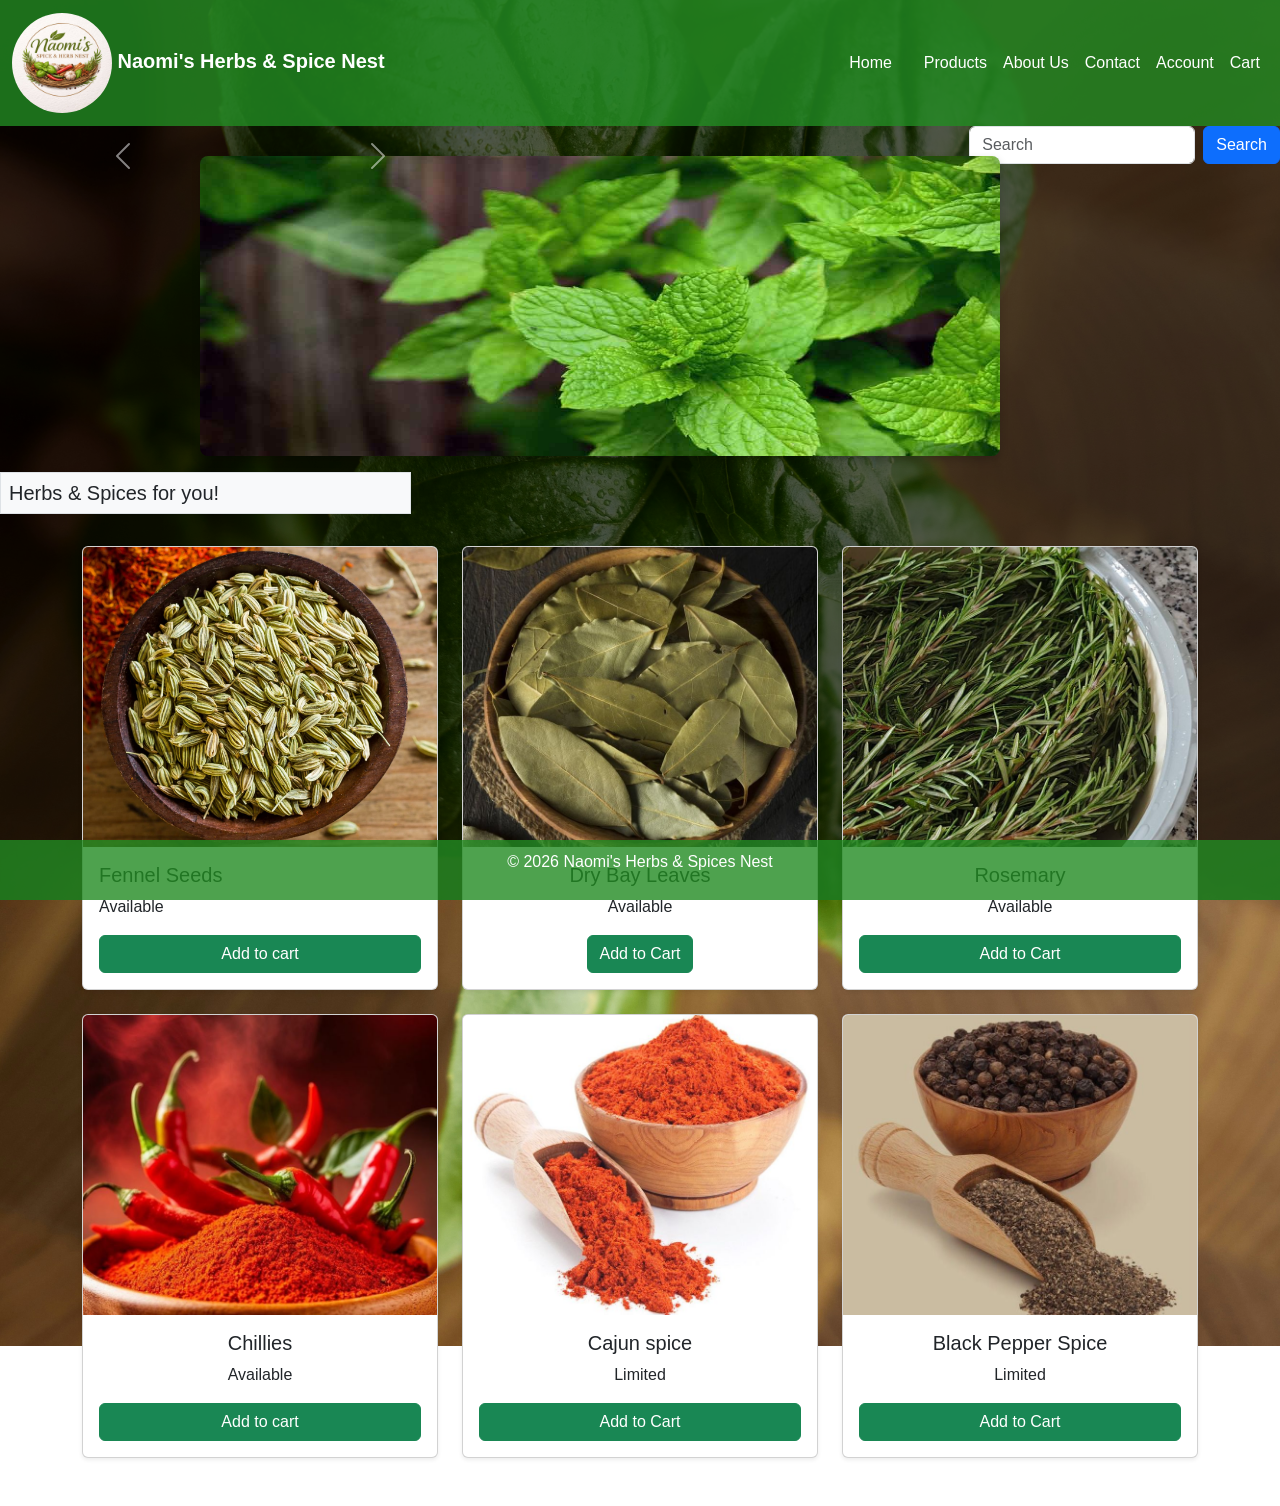
<file: index.html>
<!DOCTYPE html>
<html lang="en">
<head>
    <meta charset="UTF-8">
    <meta name="viewport" content="width=device-width, initial-scale=1.0">
    <title>Naomi's Herbs & Spices Nest</title>
    <link rel="stylesheet" href="https://cdn.jsdelivr.net/npm/bootstrap@5.3.2/dist/css/bootstrap.min.css">
    <link rel="stylesheet" href="styles.css">
</head>
<body>
    <header>
    <nav class="navbar navbar-expand-lg custom-navbar">
        <div class="container-fluid">
            <a class="navbar-brand" href="#">
                <img src="logo.jpeg" class="rounded-circle" alt="Logo" width="100" height="100" class="me-2">
                Naomi's Herbs & Spice Nest
                <button class="navbar-toggler" type="button" data-bs-toggle="collapse" data-bs-target="#navbarNav">
                    <span class="navbar-toggler-icon"></span>
                </button>
                <ul class="navbar-nav ms-auto">
                    <li class="nav-item">
                        <a class="nav-link" href="index.html">Home</a>
                    </li>
                    <li class="nav-item">
                        <a class="nav-link" href="products.html">Products</a>
                    </li>
                    <li class="nav-item">
                        <a class="nav-link" href="about.html">About Us</a>
                    </li>
                    <li class="nav-item">
                        <a class="nav-link" href="contact.html">Contact</a>
                    </li>
                    <li class="nav-item">
                        <a class="nav-link" href="account.html">Account</a>
                    </li>
                    <li class="nav-item">
                        <a class="nav-link" href="cart.html">Cart</a>
                    </li>
                </ul>
            </a>
        </div>
    </nav>
    </header>
    <main>
    <div container="container my-4">
        <div class="row">
            <div class="col-md-8">
                <div id="adCarousel" class="carousel slide" data-bs-ride="carousel" data-bs-interval="2000">
                    <div class="carousel inner">
                        <div class="carousel-item active">
                            <img src="image1.jpeg" alt="Ad Image 1">
                         </div>
                        <div class="carousel-item">
                            <img src="image2.jpeg" alt="Ad Image 2">
                        </div>
                        <div class="carousel-item">
                            <img src="image3.jpeg" alt="Ad Image 3">
                        </div>
                        <div class="carousel-item"> 
                            <img src="image4.jpg" alt="Ad Image 4">
                        </div>
                        <div class="carousel-item">  
                            <img src="image5.jpeg" alt="Ad Image 5">
                        </div>
                        <div class="carousel-item">
                            <img src="image6.jpeg" alt="Ad Image 6">
                        </div>
                    </div>        
                    <button class="carousel-control-prev" type="button" data-bs-target="#adCarousel" data-bs-slide="prev">
                        <span class="carousel-control-prev-icon"></span>
                    </button>
                    <button class="carousel-control-next" type="button" data-bs-target="#adCarousel" data-bs-slide="next">
                        <span class="carousel-control-next-icon"></span>
                    </button>
                </div>
            </div>
            <div class="col-md-4 d-flex justify-content-end align-items-start">
                <div class="d-flex">
                    <input type="text" class="form-control me-2" placeholder="Search">
                    <button class="btn btn-primary">Search</button>
                </div>
            </div>
        </div>
        <div class="row mt-3">
            <div class="col-md-4">
                <h5 class="p-2 bg-light border">Herbs & Spices for you!</h5>
            </div>
        </div>
        <div class="container my-4">
            <div class="row">
                <div class="col-md-4 mb-4">
                    <div class="card h-100 shadow-sm">
                        <img src="image7.jpeg" class="card-img-top" alt="Product 7">
                        <div class="card-body text center">
                            <h5 class="card-title">Fennel Seeds</h5>
                            <p class="card-text">Available</p>
                            <button class="btn btn-success">Add to cart</button>
                        </div>
                    </div>
                </div>
                <div class="col-md-4 mb-4">
                    <div class="card product-card h-100 shadow-sm">
                        <img src="image9.jpeg" class="card-img-top" alt="Product 9">
                        <div class="card-body text-center">
                            <h5 class="card-title">Dry Bay Leaves</h5>
                            <p1 class="card-text">Available</p>
                            <button class="btn btn-success">Add to Cart</button>
                        </div>
                    </div>
                </div>
                <div class="col-md-4 mb-4">
                    <div class="card product-card h-100 shadow-sm">
                        <img src="image8.jpeg" class="card-img-top" alt="Product 8">
                        <div class="card-body text-center">
                            <h5 class="card-title">Rosemary</h5>
                            <p class="card-text">Available</p>
                            <button class="btn btn-success">Add to Cart</button>
                        </div>
                    </div>
                </div>
            </div>
            <div class="row">
                <div class="col-md-4 mb-4">
                    <div class="card product-card h-100 shadow-sm">
                        <img src="image10.jpeg" class="card-img-top" alt="Product 10">
                        <div class="card-body text-center">
                            <h5 class="card-title">Chillies</h5>
                            <p class="card-text">Available</p>
                            <button class="btn btn-success">Add to cart</button>
                        </div>
                    </div>
                </div>
                <div class="col-md-4 mb-4">
                    <div class="card product-card h-100 shadow-sm">
                        <img src="image11.jpeg" class="card-img-top" alt="Product 11">
                        <div class="card-body text-center">
                            <h5 class="card-title">Cajun spice</h5>
                            <p class="card-text">Limited</p>
                            <button class="btn btn-success">Add to Cart</button>
                        </div>
                    </div>
                </div>
                <div class="col-md-4 mb-4">
                    <div class="card product-card h-100 shadow-sm">
                        <img src="image12.jpeg" class="card-img-top" alt="Product 12">
                        <div class="card-body text-center">
                            <h5 class="card-title">Black Pepper Spice</h5>
                            <p class="card-text">Limited</p>
                            <button class="btn btn-success">Add to Cart</button>
                        </div>
                    </div>
                </div>
            </div>
        </div>
    </div>
    <script src="https://cdn.jsdelivr.net/npm/@popperjs/core@2.11.6/dist/umd/popper.min.js">
    </script> 
    <script src="https://cdn.jsdelivr.net/npm/bootstrap@5.3.0/dist/js/bootstrap.bundle.min.js">
    </script>
        <script src="script.js"></script>
    </main>
    <footer>
        <p>&copy; 2026 Naomi's Herbs & Spices Nest</p>
    </footer>
</body>
</html>
</file>
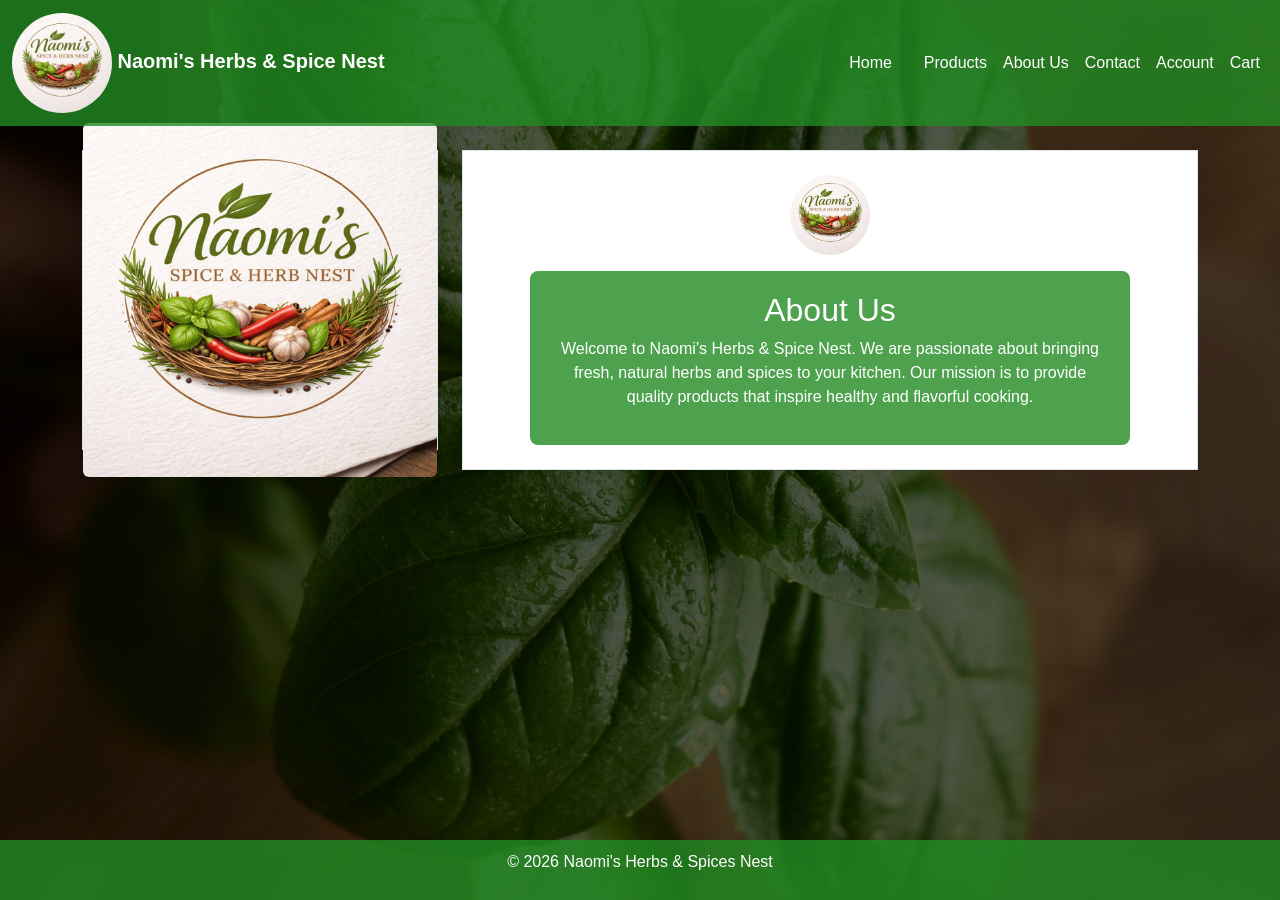
<file: about.html>
<!DOCTYPE html>
<html lang="en">
<head>
    <meta charset="UTF-8">
    <meta name="viewport" content="width=device-width, initial-scale=1.0">
    <title>Naomi's Herbs & Spices Nest</title>
    <link rel="stylesheet" href="https://cdn.jsdelivr.net/npm/bootstrap@5.3.2/dist/css/bootstrap.min.css">
    <link rel="stylesheet" href="styles.css">
</head>
<body>
    <nav class="navbar navbar-expand-lg custom-navbar">
        <div class="container-fluid">
            <a class="navbar-brand" href="#">
                <img src="logo.jpeg" class="rounded-circle" alt="Logo" width="100" height="100" class="me-2">
                Naomi's Herbs & Spice Nest
                <button class="navbar-toggler" type="button" data-bs-toggle="collapse" data-bs-target="#navbarNav">
                    <span class="navbar-toggler-icon"></span>
                </button>
                <ul class="navbar-nav ms-auto">
                    <li class="nav-item">
                        <a class="nav-link" href="index.html">Home</a>
                    </li>
                    <li class="nav-item">
                        <a class="nav-link" href="products.html">Products</a>
                    </li>
                    <li class="nav-item">
                        <a class="nav-link" href="about.html">About Us</a>
                    </li>
                    <li class="nav-item">
                        <a class="nav-link" href="contact.html">Contact</a>
                    </li>
                    <li class="nav-item">
                        <a class="nav-link" href="account.html">Account</a>
                    </li>
                    <li class="nav-item">
                        <a class="nav-link" href="cart.html">Cart</a>
                    </li>
                </ul>
            </a>
        </div>
    </nav>
    <div class="container my-4">
        <div class="row">
            <div class="col-md-4">
                <div class="ad-space bg-light border d-flex justify-content-center align-items-center" style="height:300px;">
                    <img src="logo.jpeg" alt="logo" class="img-fluid rounded">
                </div>
            </div>
            <div class="col-md-8">
                <div class="content-container p-4 border bg-white">
                    <div class="text-center mb-3">
                        <img src="logo.jpeg" class="rounded-circle" alt="Logo" style="height:80px;">
                    </div>
                    <div class="about-us-box">
                    <h2>About Us</h2>
                    <p>
                        Welcome to Naomi’s Herbs & Spice Nest. We are passionate about bringing
                        fresh, natural herbs and spices to your kitchen. Our mission is to
                        provide quality products that inspire healthy and flavorful cooking. 
                    </p>
                    </div>
                </div>
            </div>
        </div>
    </div>
    <script src="https://cdn.jsdelivr.net/npm/@popperjs/core@2.11.6/dist/umd/popper.min.js">
    </script> 
    <script src="https://cdn.jsdelivr.net/npm/bootstrap@5.3.0/dist/js/bootstrap.bundle.min.js">
    </script>
    <script src="script.js"></script>
    <footer>
        <p>&copy; 2026 Naomi's Herbs & Spices Nest</p>
    </footer>
</body>
</html>
</file>
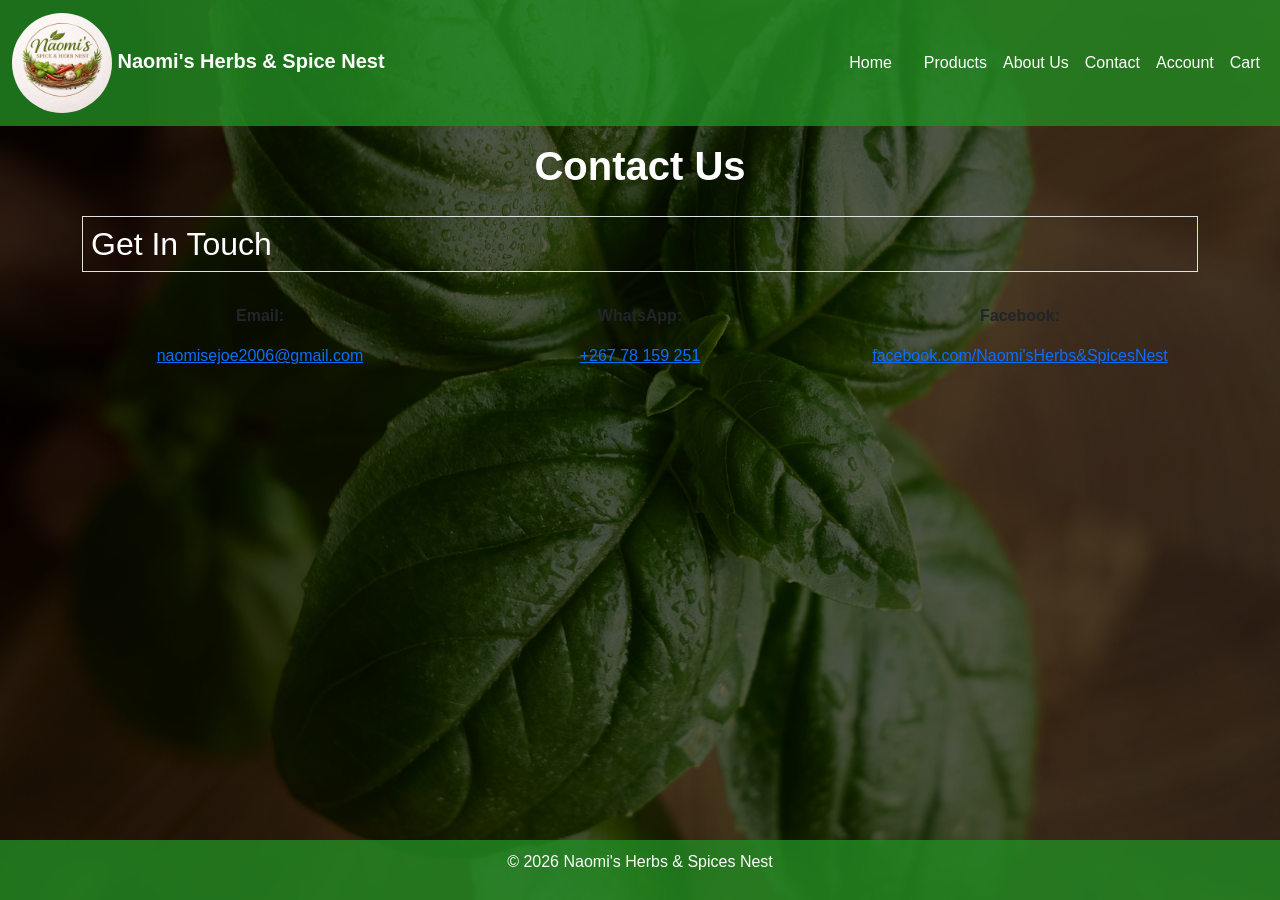
<file: contact.html>
<!DOCTYPE html>
<html lang="en">
<head>
    <meta charset="UTF-8">
    <meta name="viewport" content="width=device-width, initial-scale=1.0">
    <title>Naomi's Herbs & Spices Nest</title>
    <link rel="stylesheet" href="https://cdn.jsdelivr.net/npm/bootstrap@5.3.2/dist/css/bootstrap.min.css">
    <link rel="stylesheet" href="styles.css">
</head>
<body>
    <nav class="navbar navbar-expand-lg custom-navbar">
        <div class="container-fluid">
            <a class="navbar-brand" href="#">
                <img src="logo.jpeg" class="rounded-circle" alt="Logo" width="100" height="100" class="me-2">
                Naomi's Herbs & Spice Nest
                <button class="navbar-toggler" type="button" data-bs-toggle="collapse" data-bs-target="#navbarNav">
                    <span class="navbar-toggler-icon"></span>
                </button>
                <ul class="navbar-nav ms-auto">
                    <li class="nav-item">
                        <a class="nav-link" href="index.html">Home</a>
                    </li>
                    <li class="nav-item">
                        <a class="nav-link" href="products.html">Products</a>
                    </li>
                    <li class="nav-item">
                        <a class="nav-link" href="about.html">About Us</a>
                    </li>
                    <li class="nav-item">
                        <a class="nav-link" href="contact.html">Contact</a>
                    </li>
                    <li class="nav-item">
                        <a class="nav-link" href="account.html">Account</a>
                    </li>
                    <li class="nav-item">
                        <a class="nav-link" href="cart.html">Cart</a>
                    </li>
                </ul>
            </a>
        </div>
    </nav>
    <div class="container mt-3">
        <div class="row">
            <div class="col-12 text-center">
                <h1 class="page-title">Contact Us</h1>
            </div>
        </div>
        <div class="row mt-2">
            <div class="col-12 text-left">
                <h2 class="section-heading border p-2">Get In Touch</h2>
            </div>
        </div>
        <div class="row mt-4 text-center">
            <div class="col-md-4">
            <p><strong>Email:</strong></p>
                <a href="mailto:naomisejoe2006@gmail.com">naomisejoe2006@gmail.com</a>
            </div>
            <div class="col-md-4">
            <p><strong>WhatsApp:</strong></p>
                <a href="tel:+26778159251">+267 78 159 251</a>
            </div>
            <div class="col-md-4">
            <p><strong>Facebook:</strong></p>
                <a href="https://facebook.com/Naomi'sHerbs&SpicesNest">facebook.com/Naomi'sHerbs&SpicesNest</a>
            </div>
        </div>
    </div>
    <script src="https://cdn.jsdelivr.net/npm/@popperjs/core@2.11.6/dist/umd/popper.min.js">
    </script> 
    <script src="https://cdn.jsdelivr.net/npm/bootstrap@5.3.0/dist/js/bootstrap.bundle.min.js">
    </script>
    <script src="script.js"></script>
    <footer>
        <p>&copy; 2026 Naomi's Herbs & Spices Nest</p>
    </footer>
</body>
</html>
</file>
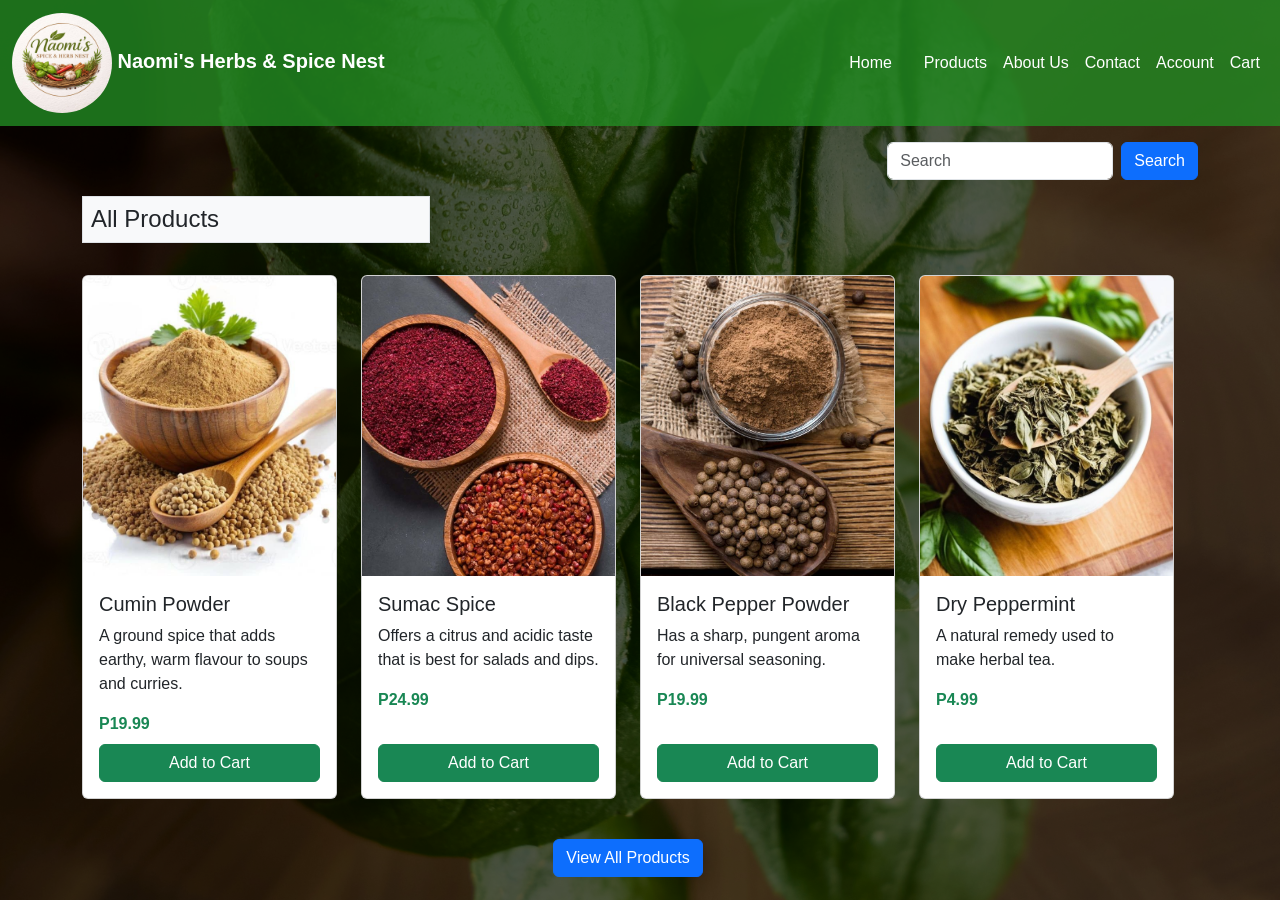
<file: products.html>
<!DOCTYPE html>
<html lang="en">
<head>
    <meta charset="UTF-8">
    <meta name="viewport" content="width=device-width, initial-scale=1.0">
    <title>Naomi's Herbs & Spices Nest</title>
    <link rel="stylesheet" href="https://cdn.jsdelivr.net/npm/bootstrap@5.3.2/dist/css/bootstrap.min.css">
    <link rel="stylesheet" href="styles.css">
</head>
<body>
    <nav class="navbar navbar-expand-lg custom-navbar">
        <div class="container-fluid">
            <a class="navbar-brand" href="#">
                <img src="logo.jpeg" class="rounded-circle" alt="Logo" width="100" height="100" class="me-2">
                Naomi's Herbs & Spice Nest
                <button class="navbar-toggler" type="button" data-bs-toggle="collapse" data-bs-target="#navbarNav">
                    <span class="navbar-toggler-icon"></span>
                </button>
                <ul class="navbar-nav ms-auto">
                    <li class="nav-item">
                        <a class="nav-link" href="index.html">Home</a>
                    </li>
                    <li class="nav-item">
                        <a class="nav-link" href="products.html">Products</a>
                    </li>
                    <li class="nav-item">
                        <a class="nav-link" href="about.html">About Us</a>
                    </li>
                    <li class="nav-item">
                        <a class="nav-link" href="contact.html">Contact</a>
                    </li>
                    <li class="nav-item">
                        <a class="nav-link" href="account.html">Account</a>
                    </li>
                    <li class="nav-item">
                        <a class="nav-link" href="cart.html">Cart</a>
                    </li>
                </ul>
            </a>
        </div>
    </nav>
    <div class="container mt-3">
        <div class="row">
            <div class="col-md-12 d-flex justify-content-end align-items-start">
                <div class="d-flex" role="search">
                    <input type="text" class="form-control me-2" placeholder="Search">
                    <button class="btn btn-primary">Search</button>
                </div>
            </div>
            <div class="row mt-3">
                <div class="col-md-4">
                    <h4 class="p-2 bg-light border">All Products</h4>
                </div>
            </div>
            <div class="row mt-4">
                <div class="col-md-3 mb-4">
                    <div class="card h-100">
                        <img src="image13.jpeg" class="card-img-top" alt="Product 13">
                        <div class="card-body d-flex flex-column">
                            <h5 class="card-title">Cumin Powder</h5>
                            <p class="card-text">A ground spice that adds earthy, warm flavour to soups and curries.</p>
                            <p class="fw-bold text-success mb-2">P19.99</p>
                            <div class="mt-auto">
                                <button class="btn btn-success w-100">Add to Cart</button>
                            </div>
                        </div>
                    </div>
                </div>
                <div class="col-md-3 mb-4">
                    <div class="card h-100">
                        <img src="image14.jpeg" class="card-img-top" alt="Product 14">
                        <div class="card-body d-flex flex-column">
                            <h5 class="card-title">Sumac Spice</h5>
                            <p class="card-text">Offers a citrus and acidic taste that is best for salads and dips.</p>
                            <p class="fw-bold text-success mb-2">P24.99</p>
                            <div class="mt-auto">
                                <button class="btn btn-success w-100">Add to Cart</button>
                            </div>
                        </div>
                    </div>
                </div>
                <div class="col-md-3 mb-4">
                    <div class="card h-100">
                        <img src="image15.jpeg" class="card-img-top" alt="Product 15">
                        <div class="card-body d-flex flex-column">
                            <h5 class="card-title">Black Pepper Powder</h5>
                            <p class="card-text">Has a sharp, pungent aroma for universal seasoning.</p>
                            <p class="fw-bold text-success mb-2">P19.99</p>
                            <div class="mt-auto">
                                <button class="btn btn-success w-100">Add to Cart</button>
                            </div>
                        </div>
                    </div>
                </div>
                <div class="col-md-3 mb-4">
                    <div class="card h-100">
                        <img src="image16.jpeg" class="card-img-top" alt="Product 16">
                        <div class="card-body d-flex flex-column">
                            <h5 class="card-title">Dry Peppermint</h5>
                            <p class="card-text">A natural remedy used to make herbal tea.</p>
                            <p class="fw-bold text-success mb-2">P4.99</p>
                            <div class="mt-auto">
                                <button class="btn btn-success w-100">Add to Cart</button>
                            </div>
                        </div>
                    </div>
                </div>
            </div>
            <div class="row mt-3">
                <div class="col-md-12 text-center">
                  <button class="btn btn-primary" type="button" data-bs-toggle="collapse" data-bs-target="#allProducts" aria-expanded="false" aria-controls="all-Products">
                    View All Products
                  </button>
                </div>
            </div>
            <div class="collapse mt-4" id="allProducts">
                <div class="row">
                    <div class="col-md-3 mb-4">
                        <div class="card h-100">
                            <img src="image17.jpeg" class="card-img-top" alt="Product 17">
                            <div class="card-body d-flex flex-column">
                                <h5 class="card-title">Fresh Mint Leaves</h5>
                                <p class="card-text">A cooling aroma that is used in drinks and desserts.</p>
                                <p class="fw-bold text-success mb-2">P9.99</p>
                                <div class="mt-auto">
                                    <button class="btn btn-success w-100">Add to Cart</button>
                                </div>
                            </div>
                        </div>
                    </div>
                    <div class="col-md-3 mb-4">
                        <div class="card h-100">
                            <img src="image18.jpeg" class="card-img-top" alt="Product 18">
                            <div class="card-body d-flex flex-column">
                                <h5 class="card-title">Fresh Parsley</h5>
                                <p class="card-text">Gives a best taste in soup, meat and pasta.</p>
                                <p class="fw-bold text-success mb-2">P29.99</p>
                                <div class="mt-auto">
                                    <button class="btn btn-success w-100">Add to Cart</button>
                                </div>
                            </div>
                        </div>
                    </div>
                    <div class="col-md-3 mb-4">
                        <div class="card h-100">
                            <img src="Image19.jpeg" class="card-img-top" alt="Product 19">
                            <div class="card-body d-flex flex-column">
                                <h5 class="card-title">Garlic Powder</h5>
                                <p class="card-text">Best seasoning for any type of meat.</p>
                                <p class="fw-bold text-success mb-2">P14.99</p>
                                <div class="mt-auto">
                                    <button class="btn btn-success w-100">Add to Cart</button>
                                </div>
                            </div>
                        </div>
                    </div>
                    <div class="col-md-3 mb-4">
                        <div class="card h-100">
                            <img src="image20.jpeg" class="card-img-top" alt="Product 20">
                            <div class="card-body d-flex flex-column">
                                <h5 class="card-title">Tumeric Powder</h5>
                                <p class="card-text">Gives a taste and color to food and good for health.</p>
                                <p class="fw-bold text-success mb-2">P9.99</p>
                                <div class="mt-auto">
                                    <button class="btn btn-success w-100">Add to Cart</button>
                                </div>
                            </div>
                        </div>
                    </div>
                    <div class="col-md-3 mb-4">
                        <div class="card h-100">
                            <img src="image21.jpeg" class="card-img-top" alt="Product 21">
                            <div class="card-body d-flex flex-column">
                                <h5 class="card-title">Dried Hibiscus</h5>
                                <p class="card-text">Aromatic and nutritional tea.</p>
                                <p class="fw-bold text-success mb-2">P24.99</p>
                                <div class="mt-auto">
                                    <button class="btn btn-success w-100">Add to Cart</button>
                                </div>
                            </div>
                        </div>
                    </div>
                    <div class="col-md-3 mb-4">
                        <div class="card h-100">
                            <img src="image22.jpeg" class="card-img-top" alt="Product 22">
                            <div class="card-body d-flex flex-column">
                                <h5 class="card-title">Clove</h5>
                                <p class="card-text">Good for skin and health conditions.</p>
                                <p class="fw-bold text-success mb-2">P29.99</p>
                                <div class="mt-auto">
                                    <button class="btn btn-success w-100">Add to Cart</button>
                                </div>
                            </div>
                        </div>
                    </div>
                    <div class="col-md-3 mb-4">
                        <div class="card h-100">
                            <img src="image23.jpeg" class="card-img-top" alt="Product 23">
                            <div class="card-body d-flex flex-column">
                                <h5 class="card-title">Chia Seeds</h5>
                                <p class="card-text">Good for loss of weight.</p>
                                <p class="fw-bold text-success mb-2">P29.99</p>
                                <div class="mt-auto">
                                    <button class="btn btn-success w-100">Add to Cart</button>
                                </div>
                            </div>
                        </div>
                    </div>
                    <div class="col-md-3 mb-4">
                        <div class="card h-100">
                            <img src="image24.jpeg" class="card-img-top" alt="Product 24">
                            <div class="card-body d-flex flex-column">
                                <h5 class="card-title">Cinnamon</h5>
                                <p class="card-text">Sweet, woody aroma that is best for baking.</p>
                                <p class="fw-bold text-success mb-2">P19.99</p>
                                <div class="mt-auto">
                                    <button class="btn btn-success w-100">Add to Cart</button>
                                </div>
                            </div>
                        </div>
                    </div>
                    <div class="col-md-3 mb-4">
                        <div class="card h-100">
                            <img src="image25.jpeg" class="card-img-top" alt="Product 25">
                            <div class="card-body d-flex flex-column">
                                <h5 class="card-title">Nutmeg Powder</h5>
                                <p class="card-text">Gives a taste in tea.</p>
                                <p class="fw-bold text-success mb-2">P9.75</p>
                                <div class="mt-auto">
                                    <button class="btn btn-success w-100">Add to Cart</button>
                                </div>
                            </div>
                        </div>
                    </div>
                    <div class="col-md-3 mb-4">
                        <div class="card h-100">
                            <img src="image26.jpeg" class="card-img-top" alt="Product 26">
                            <div class="card-body d-flex flex-column">
                                <h5 class="card-title">Chilli Powder</h5>
                                <p class="card-text">Seasoning for meats, stews and sauces.</p>
                                <p class="fw-bold text-success mb-2">P9.99</p>
                                <div class="mt-auto">
                                    <button class="btn btn-success w-100">Add to Cart</button>
                                </div>
                            </div>
                        </div>
                    </div>
                    <div class="col-md-3 mb-4">
                        <div class="card h-100">
                            <img src="image27.jpeg" class="card-img-top" alt="Product 27">
                            <div class="card-body d-flex flex-column">
                                <h5 class="card-title">Fresh Thyme</h5>
                                <p class="card-text">Strong herbal fragrance for roasts and soups.</p>
                                <p class="fw-bold text-success mb-2">P13.99</p>
                                <div class="mt-auto">
                                    <button class="btn btn-success w-100">Add to Cart</button>
                                </div>
                            </div>
                        </div>
                    </div>
                    <div class="col-md-3 mb-4">
                        <div class="card h-100">
                            <img src="image28.jpeg" class="card-img-top" alt="Product 28">
                            <div class="card-body d-flex flex-column">
                                <h5 class="card-title">Flax Seeds</h5>
                                <p class="card-text">Rich in omega-3 fatty acid & best for smoothies.</p>
                                <p class="fw-bold text-success mb-2">P39.99</p>
                                <div class="mt-auto">
                                    <button class="btn btn-success w-100">Add to Cart</button>
                                </div>
                            </div>
                        </div>
                    </div>
                </div>
            </div>
        </div>
    </div>
    <script src="https://cdn.jsdelivr.net/npm/@popperjs/core@2.11.6/dist/umd/popper.min.js">
    </script> 
    <script src="https://cdn.jsdelivr.net/npm/bootstrap@5.3.0/dist/js/bootstrap.bundle.min.js">
    </script>
    <script src="script.js"></script>
</body>
</html>
</file>
<file: styles.css>
body {
            margin: 0;
            font-family: Arial, sans-serif;
            background-image: url('image12.jpg');
            background-size: cover;
            background-repeat: no-repeat;
            background-attachment: fixed;
            background-position: center;
        }
        body::before {
            content: "";
            position: fixed;
            inset: 0;
            background: linear-gradient(
                 rgba(0,0,0,0.6),
                 rgba(0,0,0,0.6)
            );
            z-index: -1;
        }
        .custom-navbar {
            background-color: rgba(34, 139, 34, 0.8);
        }
        .custom-navbar .nav-link {
            float: left;
            display: block;
            color: #fff;
            text-align: center;
            padding: 10px 20px;
            text-decoration: none;
        }
        .custom-navbar .nav-link:hover {
            color: #ffd700;
        }
        .custom-navbar .navbar-brand {
            color: #fff;
            font-weight: bold;
        }
        .carousel {
            width: 300px;
            margin-left: 100px;
            margin-top: 30px;
        }
        .carousel-item img {
            width: 800px;
            height: 300px;
            object-fit: fill;
            margin: 0 auto;
            border-radius: 8px;
            box-shadow: 0 4px 8px rgba(0,0,0,0.2);
        }
        .carousel-item {
        transition: transform 3s cubic-bezier(0.8,0,0.2,1);
        }
        .product-card img {
            width: 100%;
            height: 415px;
            object-fit: cover;
        }
        .page-title {
            font-size: 2.5rem;
            font-weight: bold;
            font-family: arial, sans-serif;
            color: #fff;
        }
        .section-heading {
            font-weight: 1.5rem;
            margin-top: 10px;
            font-family: arial, sans-serif;
            color: #fff;
        }
        .card img {
            height: 300px;
            object-fit: cover;
            width: 100%;
        }

        .card-body {
            min-height: 120px;
            display: flex;
            flex-direction: column;
            justify-content: space-between;
        }
        .about-us-box {
            padding: 20px;
            background-color: rgba(34, 139, 34, 0.8);
            color: white;
            text-align: center;
            max-width: 600px;
            margin: 0 auto;
            border-radius: 8px;
        }
         footer { 
            background-color: rgba(34, 139, 34, 0.8);
            color: white;
            text-align: center; 
            padding: 10px;
            position: fixed;
            bottom: 0;
            width: 100%; 
        } 
     @media (max-width: 768px) {
        .navbar ul {
            flex-direction: column;
        }
        .cart-container {
            flex-direction: column;
       }
     }
</file>
